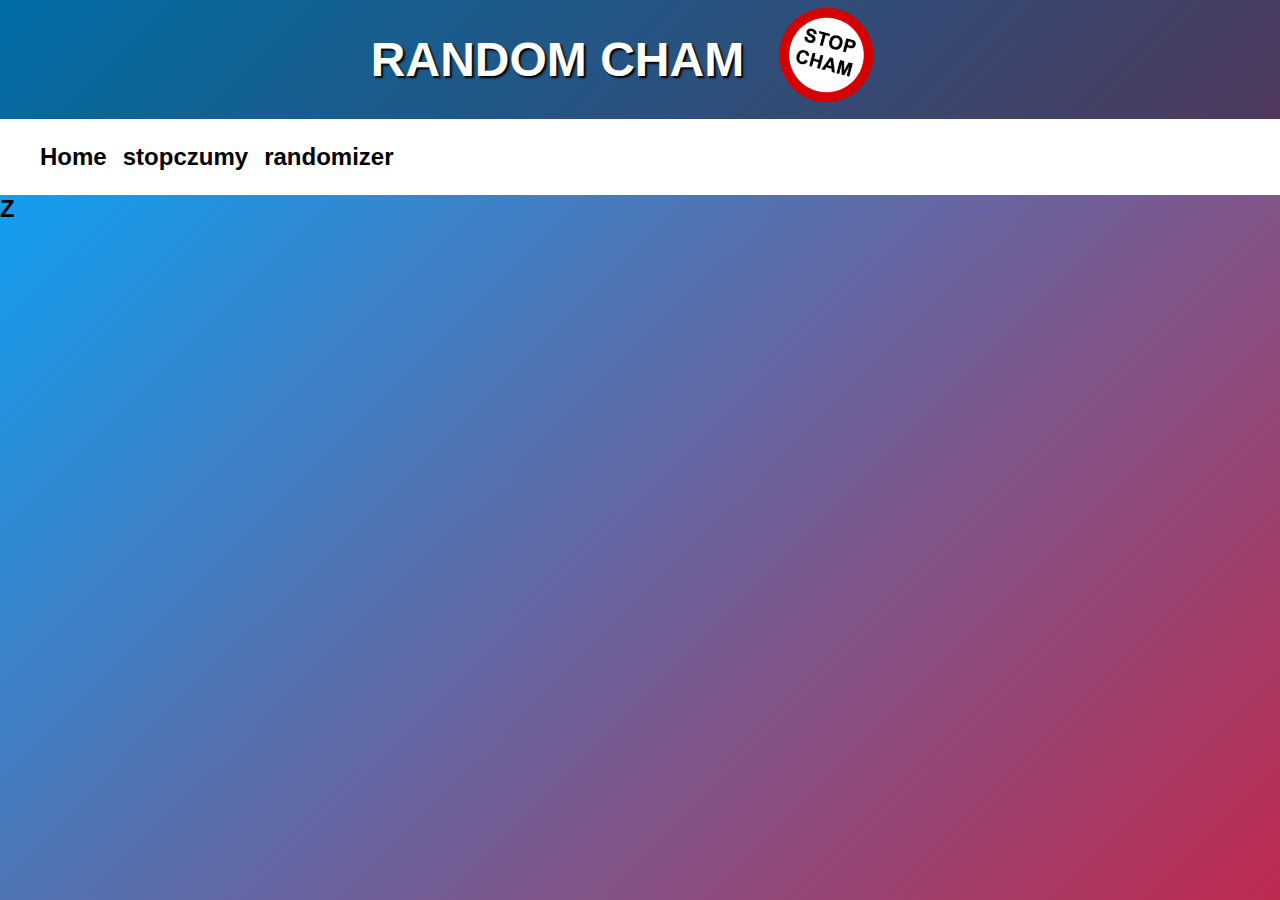
<file: randomcham/index.html>
<html>
    <head>
        <meta charset="utf-8"/>
        <meta name="viewport" content="width=device-width, initial-scale=1" />
        <title>random-cham</title>
        <link rel="stylesheet" href="./style.css"/>
        <script src="./script.js"></script>
    </head>
    
    
    <body>
    
        <main>
            <header>
                <h1>RANDOM CHAM</h1>
                <img src="./stop-cham.png" alt="stop-cham"/>
            </header>        
            
            <nav>
                <ul>
                    <li><a href="index.html" alt="index">Home</a></li>
                    <li><a href="https://www.youtube.com/c/STOPCHAM/featured" alt="Stopcham">stopczumy</a></li>
                    <li><a href="./randomizer.html"alt="randomizer">randomizer</a></li>
                </ul>
            </nav>

            <footer>

            </footer>
        </main>
    
    </body>

Z
</file>
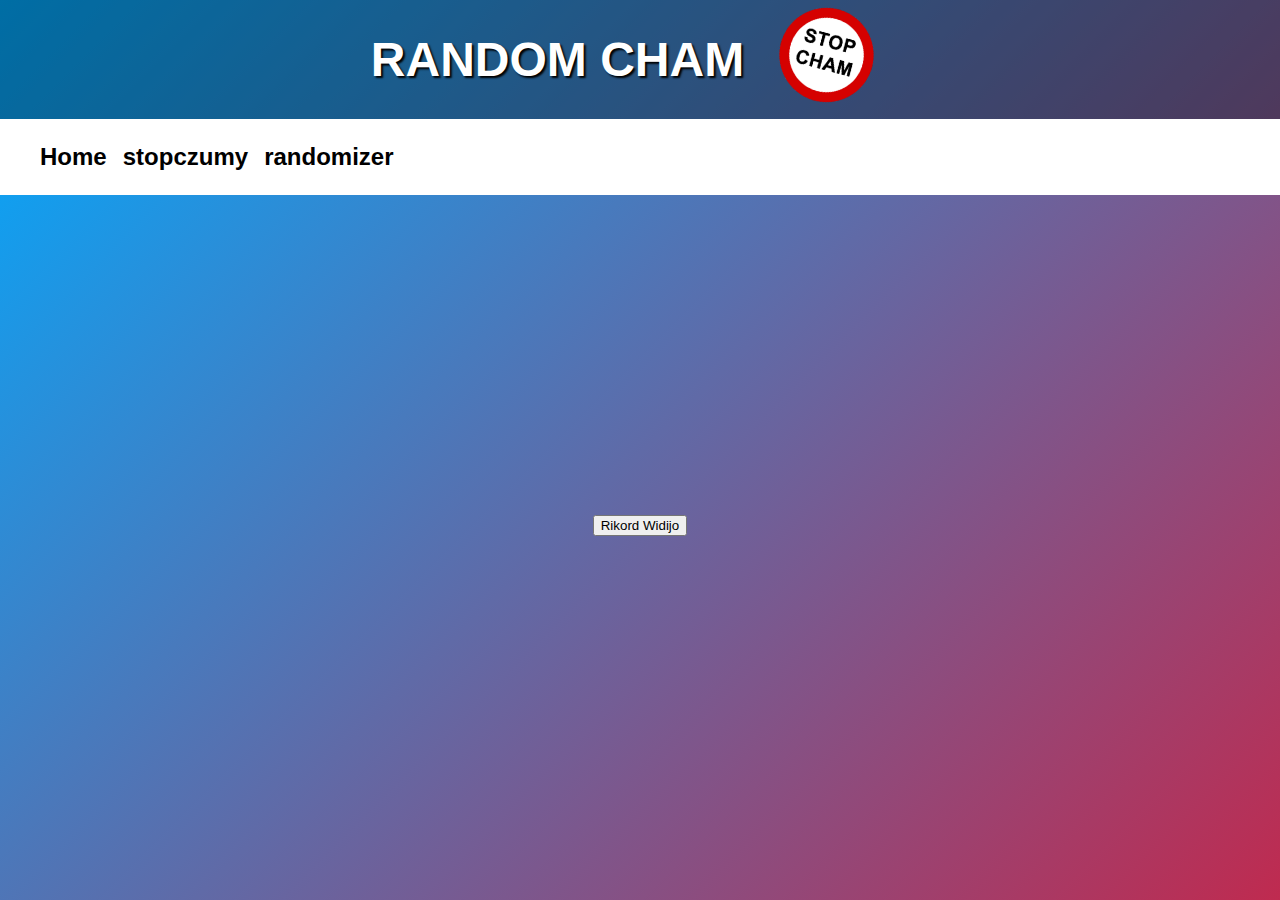
<file: randomcham/randomizer.html>
<html>
    <head>
        <meta charset="utf-8"/>
        <meta name="viewport" content="width=device-width, initial-scale=1" />
        <title>random-cham</title>
        <link rel="stylesheet" href="./style.css"/>
        <script src="./script.js"></script>
    </head>
    
    
    <body>
    
        <main>
            <header>
                <h1>RANDOM CHAM</h1>
                <img src="./stop-cham.png" alt="stop-cham"/>
            </header>        
            
            <nav>
                <ul>
                    <li><a href="index.html" alt="index">Home</a></li>
                    <li><a href="https://www.youtube.com/c/STOPCHAM/featured" alt="Stopcham">stopczumy</a></li>
                    <li><a href="./randomizer.html"alt="randomizer">randomizer</a></li>
                </ul>
            </nav>

            <div class="Random-Cham">
                <button onclick="RandomCham()">Rikord Widijo</button>
            </div>

            <footer>

            </footer>
        </main>
    
    </body>

</html>
</file>
<file: randomcham/style.css>
body {
    margin:0;
    padding:0;
    background: linear-gradient(-45deg, #ff0000, #0088ff, #ff0015, #00aaff);
    background-size: 400% 400%;
    height: 100vh;
    animation: Cham-Gradient 12s ease-in-out infinite;
    font-family:'Open Sans', sans-serif;
    font-weight:bold;
    font-size:1.5em;
}

header {
    display:flex;
    flex-wrap:wrap;
    flex-direction: row;
    justify-content:center;
    background-color: rgba(0, 0, 0, 0.351);
}

header > img {
    max-width: 190px;
    max-height: 110px;
    transform: rotate(15deg);
}

header > h1 {
    color:#fff;
    text-shadow: 2px 2px 2px black;
}

h1:hover {
    animation: Cham-Spin 1 2 1s infinite; 
}

nav {
    display:flex;
    align-items: center;
    background-color: rgb(255, 255, 255);
}

ul {
    display:flex;
    gap: 5%;
    list-style: none;
}
a {
    color:#000;
    text-decoration: none;
    outline:none;
}

.Random-Cham {
    display:flex;
    justify-content: center;
    padding-top: 25%;
}


@keyframes Cham-Gradient {
    0% {
        background-position: 0% 50%;
    }
    50% {
        background-position: 100% 50%;
    }
    100% {
        background-position: 0% 50%;
    }
}

@media (max-width: 400px)
{
    header > h1, header > img {
        flex:100%;
    }
}
</file>
